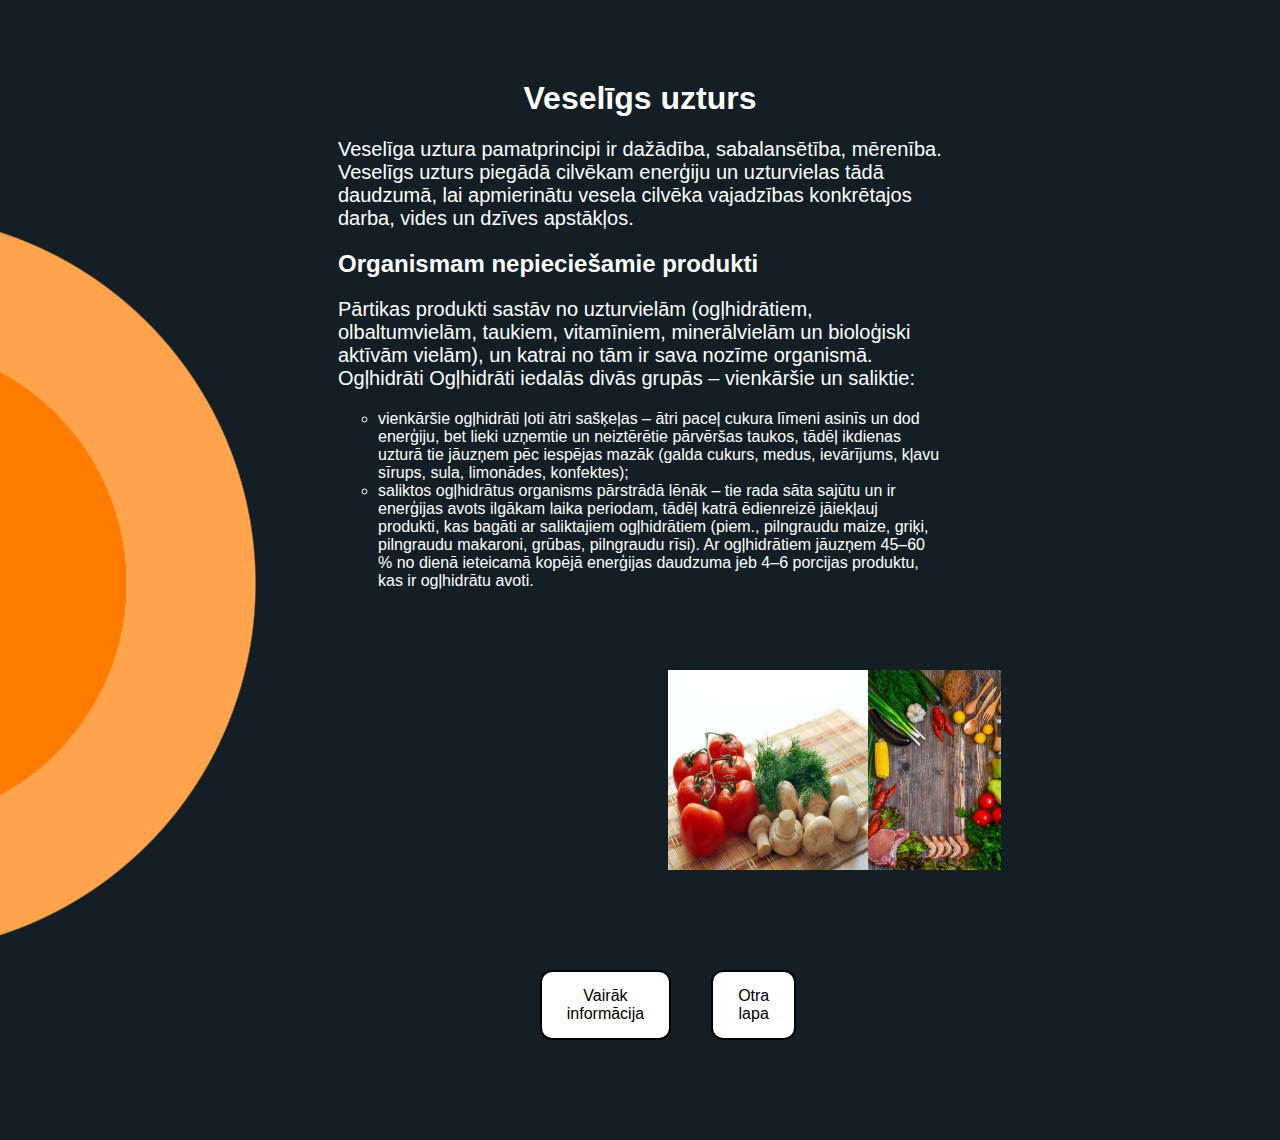
<file: practice/index.html>
<!DOCTYPE html>
<html lang="en">
<head>
    <meta charset="UTF-8">
    <meta name="viewport" content="width=device-width, initial-scale=1.0">
    <link rel="stylesheet" href="style.css">
    <title>Document</title>
</head>
<body>

<div>
    <h1>Veselīgs uzturs</h1>

    <p>Veselīga uztura pamatprincipi ir dažādība, sabalansētība, mērenība. Veselīgs uzturs piegādā cilvēkam enerģiju un uzturvielas tādā daudzumā,
        lai apmierinātu vesela cilvēka vajadzības konkrētajos darba, vides un dzīves apstākļos.</p>

        <h2>Organismam nepieciešamie produkti</h2>
        <p>Pārtikas produkti sastāv no uzturvielām (ogļhidrātiem, olbaltumvielām, taukiem, vitamīniem, minerālvielām un bioloģiski aktīvām vielām), un katrai no tām ir sava nozīme organismā.
            Ogļhidrāti

            Ogļhidrāti iedalās divās grupās – vienkāršie un saliktie:</p>
    <ol>
        <li> vienkāršie ogļhidrāti ļoti ātri sašķeļas – ātri paceļ cukura līmeni asinīs un dod enerģiju, bet lieki uzņemtie un neiztērētie pārvēršas
            taukos, tādēļ ikdienas uzturā tie jāuzņem pēc iespējas mazāk (galda cukurs, medus, ievārījums, kļavu sīrups, sula, limonādes, konfektes);</li>
        <li>saliktos ogļhidrātus organisms pārstrādā lēnāk – tie rada sāta sajūtu un ir enerģijas avots ilgākam laika periodam, tādēļ katrā
            ēdienreizē jāiekļauj produkti, kas bagāti ar saliktajiem ogļhidrātiem (piem., pilngraudu maize, griķi, pilngraudu makaroni, grūbas, pilngraudu rīsi). Ar ogļhidrātiem
            jāuzņem 45–60 % no dienā ieteicamā kopējā enerģijas daudzuma jeb 4–6 porcijas produktu, kas ir ogļhidrātu avoti. </li>
    </ol>
    <div class="img-center">
        <img src="sēnes.png">
        <img src="Food.png">    
    </div> 
    
    <div class="buttn">
        <a href="https://www.veselapasaule.lv/lv/jauniesiem/esanas-paradumi/veseligs-uzturs" target="_blank" style="width: 200px;">Vairāk informācija</a>
        <a href="index2.html" style="width: 200px;">Otra lapa</a>
    </div>

</div>




</body>
</html>
</file>
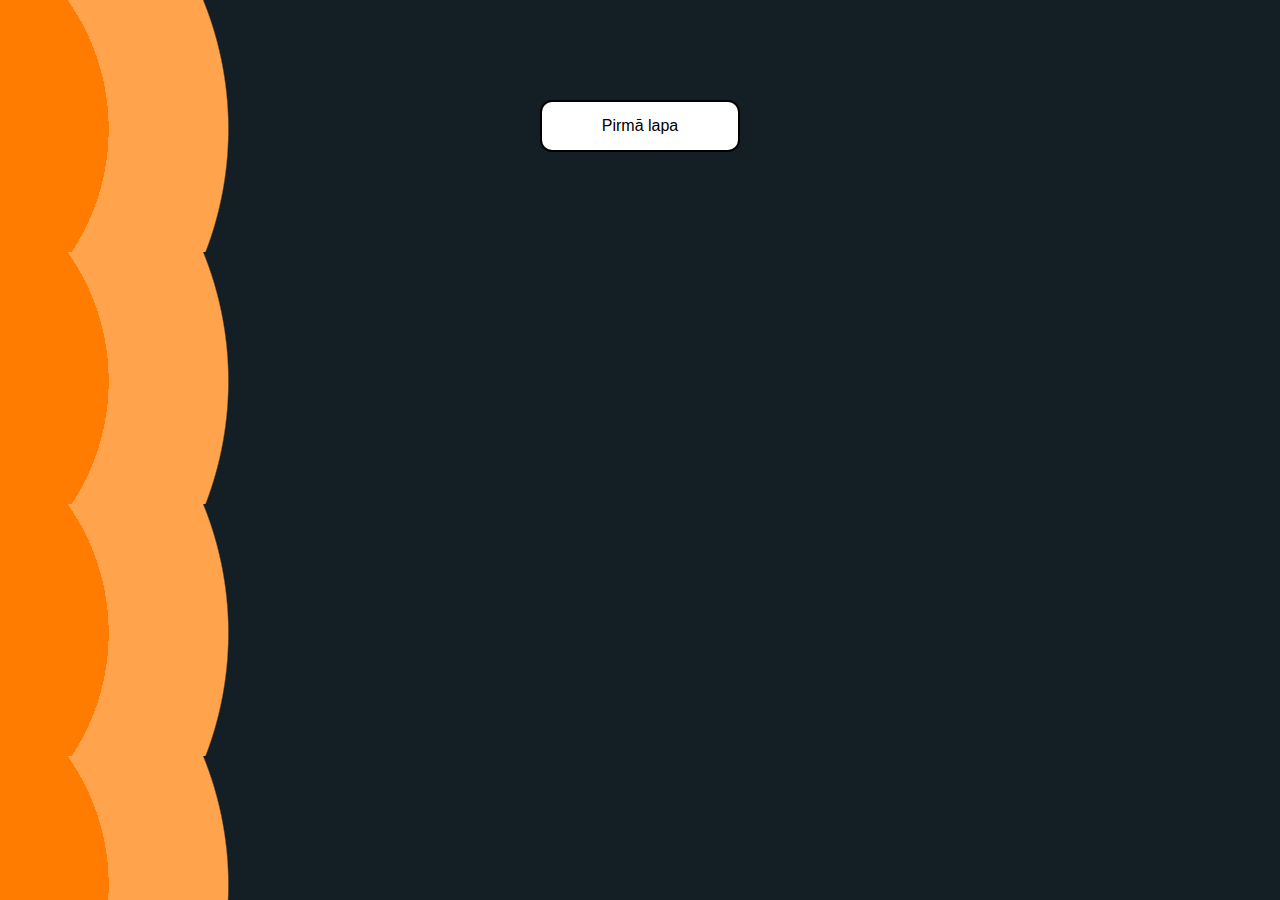
<file: practice/index2.html>
<!DOCTYPE html>
<html lang="en">
<head>
    <meta charset="UTF-8">
    <meta name="viewport" content="width=device-width, initial-scale=1.0">
    <link rel="stylesheet" href="style.css">
    <title>Document</title>
</head>


<body>
    <div class="buttn">
        <a href="index.html" style="width: 200px;">Pirmā lapa</a>
    </div>
</body>


</html>
</file>
<file: practice/style.css>
*{
     color: white;
     font-family: Arial, Helvetica, sans-serif;
     box-sizing: border-box;
}

h1 {
    text-align: center;
    
    }

p {
     text-align: left;
     font-size: 20px;
}

img {
     width: 200px;
     height: 200px;
}

.img-center {
     display: flex;
     justify-content: space-between;
}


li {
     list-style-type: circle;
}

a {
     margin: 20px;
}

div {     
    margin: 80px;
    padding-left: 250px;
    padding-right: 250px;
}

.buttn {
     display: flex;
     justify-content: center;
}


a:link, a:visited {
    background-color: white;
    color: black;
    padding: 15px 25px;
    text-align: center;
    text-decoration: none;
    display: inline-block;
    border: 2px solid black;
    border-color: black;
    cursor: pointer;
    border-radius: 12px;
}

a:hover, a:active {
    background-color: gray;
    border-color: black;
}



body{
     background-image: radial-gradient(circle at -8.9% 51.2%, rgb(255, 124, 0) 0%, rgb(255, 124, 0) 15.9%, rgb(255, 163, 77) 15.9%, rgb(255, 163, 77) 24.4%, rgb(19, 30, 37) 24.5%, rgb(19, 30, 37) 66%);
}
</file>
